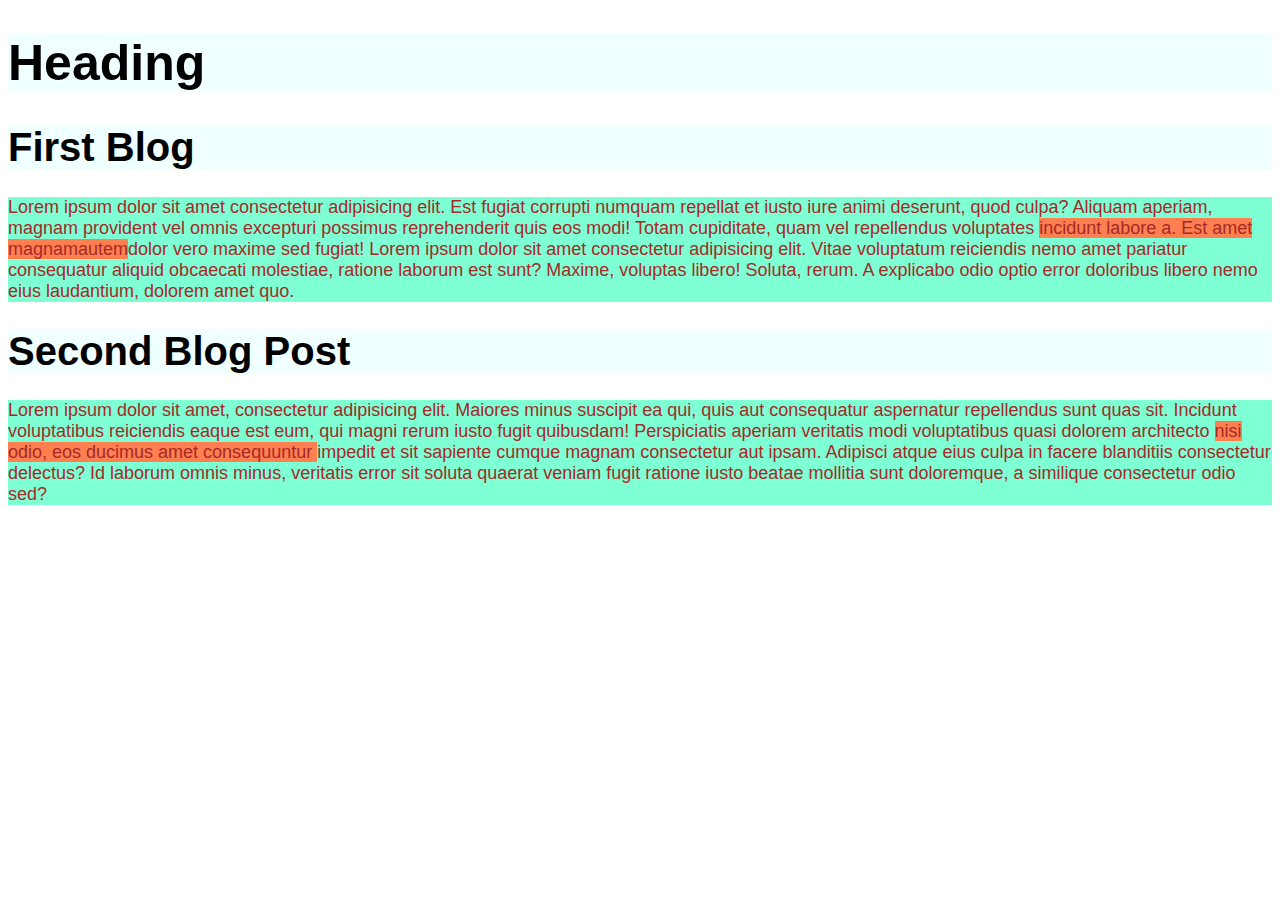
<file: CSS_EXERCISE1/index.html>
<!DOCTYPE html>
<html lang="en">

<head>
    <meta charset="UTF-8">
    <meta http-equiv="X-UA-Compatible" content="IE=edge">
    <meta name="viewport" content="width=device-width, initial-scale=1.0">
    <link rel="stylesheet" href="style.css">
    <title>First HTML CSS Exercise</title>
</head>

<body>
    <header class="head">
        <h1 class="head">Heading</h1>
    </header>
    <article>
        <h1 class="blog-heading">First Blog</h1>
        <p>Lorem ipsum dolor sit amet consectetur adipisicing elit. Est fugiat corrupti numquam repellat et iusto iure
            animi deserunt, quod culpa? Aliquam aperiam, magnam provident vel omnis excepturi possimus reprehenderit
            quis eos modi! Totam cupiditate, quam vel repellendus voluptates <span class="highlight">incidunt labore a.
                Est amet magnamautem</span>dolor vero maxime sed fugiat! Lorem ipsum dolor sit amet consectetur
            adipisicing elit. Vitae
            voluptatum reiciendis nemo amet pariatur consequatur aliquid obcaecati molestiae, ratione laborum est sunt?
            Maxime, voluptas libero! Soluta, rerum. A explicabo odio optio error doloribus libero nemo eius laudantium,
            dolorem amet quo.</p>
    </article>
    <article>
        <h1 class="blog-heading">Second Blog Post</h1>
        <p>Lorem ipsum dolor sit amet, consectetur adipisicing elit. Maiores minus suscipit ea qui, quis aut consequatur
            aspernatur repellendus sunt quas sit. Incidunt voluptatibus reiciendis eaque est eum, qui magni rerum iusto
            fugit quibusdam! Perspiciatis aperiam veritatis modi voluptatibus quasi dolorem architecto <span
                class="highlight">nisi odio,
                eos ducimus amet consequuntur </span> impedit et sit sapiente cumque magnam consectetur aut ipsam.
            Adipisci atque eius culpa in facere blanditiis consectetur delectus? Id laborum omnis minus, veritatis error
            sit soluta quaerat veniam fugit ratione iusto beatae mollitia sunt doloremque, a similique consectetur odio
            sed?</p>
    </article>
</body>

</html>
</file>
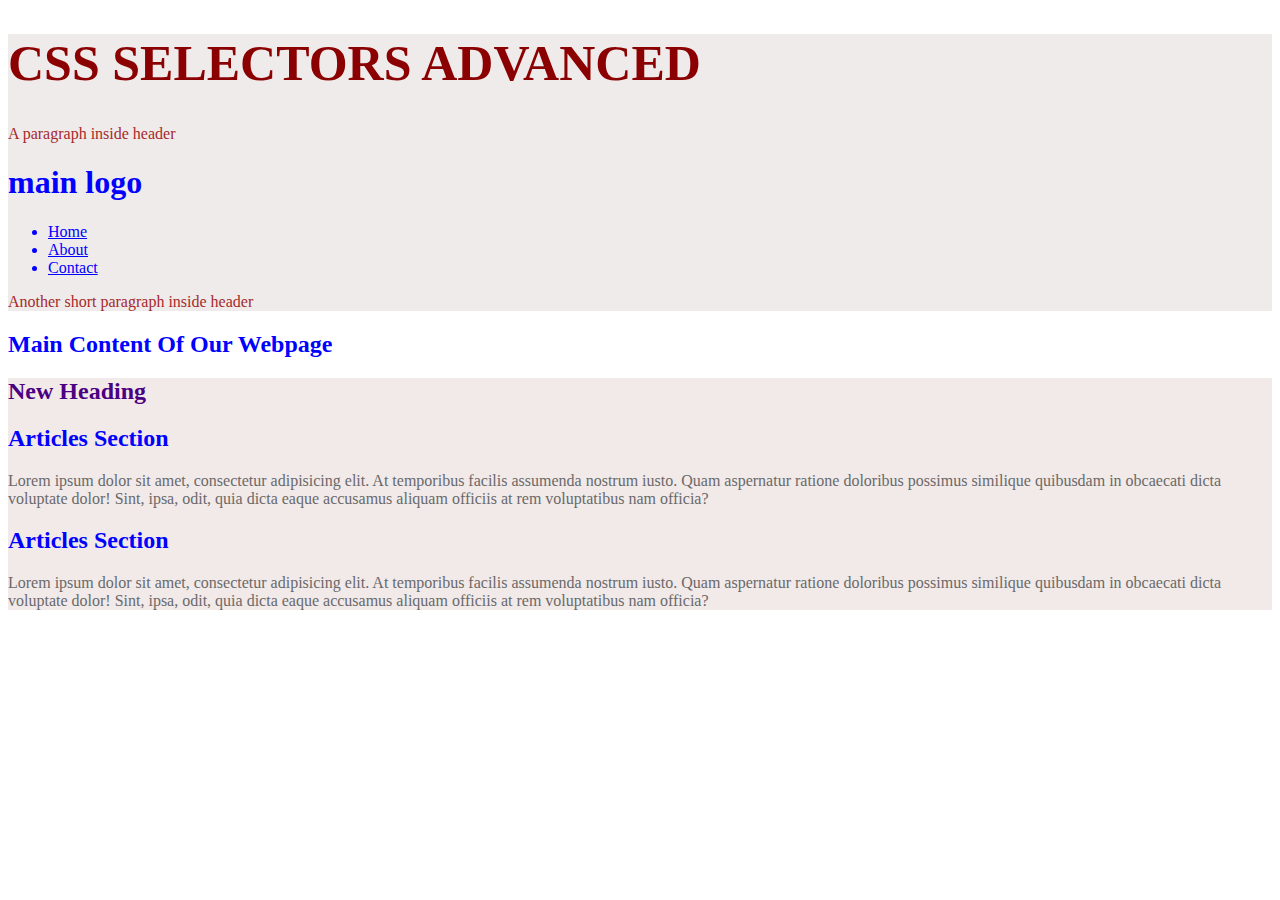
<file: CSS_EXERCISE2/index1.html>
<!DOCTYPE html>
<html lang="en">

<head>
    <meta charset="UTF-8">
    <meta http-equiv="X-UA-Compatible" content="IE=edge">
    <meta name="viewport" content="width=device-width, initial-scale=1.0">
    <link rel="stylesheet" href="style1.css">
    <title>CSS SELECTORS</title>
</head>

<body>
    <header>
        <h1 class="heading">CSS SELECTORS ADVANCED</h1>
        <p>A paragraph inside header</p>
        <h1 class="main-logo">main logo</h1>
        <ul>
            <li><a href="">Home</a></li>
            <li><a href="">About</a></li>
            <li><a href="">Contact</a></li>
        </ul>
        <p>Another short paragraph inside header </p>
    </header>

    <main>
        <h2>Main Content Of Our Webpage</h2>
        <section class="my-articles">
            <h2>New Heading</h2>
            <div>
                <h2>Articles Section</h2>
                <p>Lorem ipsum dolor sit amet, consectetur adipisicing elit. At temporibus facilis assumenda nostrum
                    iusto.
                    Quam aspernatur ratione doloribus possimus similique quibusdam in obcaecati dicta voluptate dolor!
                    Sint,
                    ipsa, odit, quia dicta eaque accusamus aliquam officiis at rem voluptatibus nam officia?</p>
            </div>
            <div>
                <h2>Articles Section</h2>
                <p>Lorem ipsum dolor sit amet, consectetur adipisicing elit. At temporibus facilis assumenda nostrum
                    iusto.
                    Quam aspernatur ratione doloribus possimus similique quibusdam in obcaecati dicta voluptate dolor!
                    Sint,
                    ipsa, odit, quia dicta eaque accusamus aliquam officiis at rem voluptatibus nam officia?</p>
            </div>
        </section>
    </main>
</body>

</html>
</file>
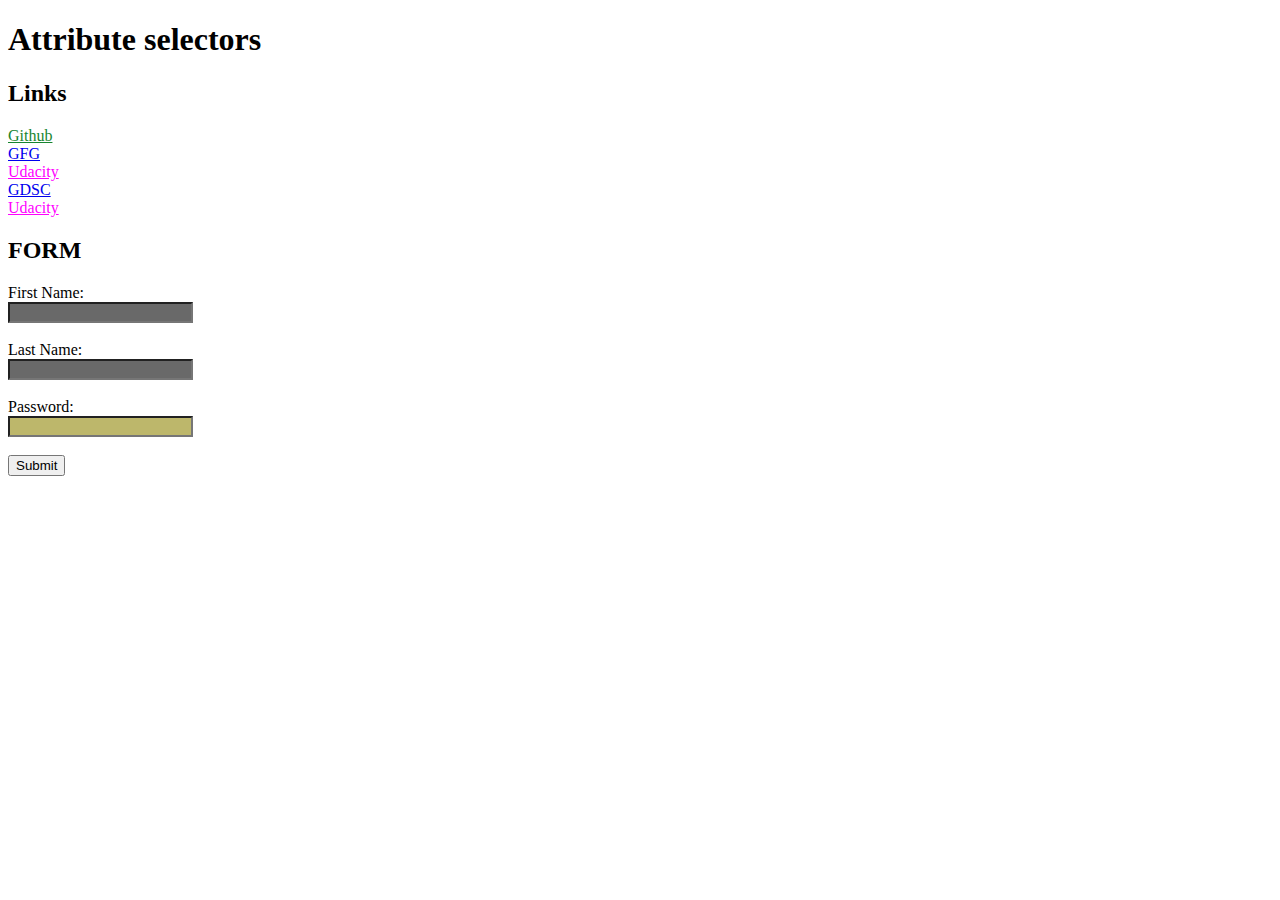
<file: CSS_EXERCISE3/index2.html>
<!DOCTYPE html>
<html lang="en">

<head>
    <meta charset="UTF-8">
    <meta http-equiv="X-UA-Compatible" content="IE=edge">
    <meta name="viewport" content="width=device-width, initial-scale=1.0">
    <link rel="stylesheet" href="style2.css">
    <title>Attribute selectors</title>
</head>

<body>
    <header>
        <h1>Attribute selectors</h1>
    </header>
    <main>
        <div>
            <h2>Links</h2>
            <a href="https://github.com/">Github</a><br>
            <a
                href="https://practice.geeksforgeeks.org/explore?page=1&curated[]=1&sortBy=submissions&curated_names[]=SDE%20Sheet">
                GFG</a><br>
            <a href="https://www.udacity.com/courses/all">Udacity</a><br>
            <a href="https://gdsc.community.dev/">GDSC</a><br>
            <a href="https://www.udacity.com/courses/all">Udacity</a>
        </div>
        <div>
            <h2>FORM</h2>
            <form action="">
                <label for="firstname">First Name:</label><br>
                <input type="text" name="First Name" id="firstname"><br><br>
                <label for="LastName">Last Name:</label><br>
                <input type="text" name="Last Name" id="LastName"><br><br>
                <label for="Password">Password:</label><br>
                <input type="password" name="Password" id="Password"><br><br>
                <input type="submit" name="" id="" value="Submit">
            </form>
        </div>
    </main>
</body>

</html>
</file>
<file: CSS_EXERCISE1/style.css>
.head {
    font-size: 50px;
    font-family: Arial, Helvetica, sans-serif;
    background-color: azure;
}

.blog-heading {
    font-size: 40px;
    font-family: Arial, Helvetica, sans-serif;
    background-color: azure;
}

.highlight {
    background-color: coral;
}

p {
    font-family: Arial, Helvetica, sans-serif;
    font-size: 18px;
    color: brown;
    background-color: aquamarine;
}
</file>
<file: CSS_EXERCISE2/style1.css>
header {
    background-color: #f0ebeb;
}

section.my-articles {
    background-color: #f2e9e9;

}

/* universal Selector */
* {
    color: blue;
}

/* space means inside header tag the p tag */
header p {
    color: brown;
}

/* section.my-articles h2 {
    color: darkgreen;
} */

/* direct child selector */
section.my-articles>h2 {
    color: indigo;
}

h2+p {
    color: dimgray;
}

section.my-articles h2+p {
    color: dimgray
}

.heading {
    font-size: 50px;
    color: darkred;
}
</file>
<file: CSS_EXERCISE3/style2.css>
/* Attribute Styling */
input[type="text"] {
    color: crimson;
    background-color: dimgray;
}

input[type="password"] {
    background-color: darkkhaki;
}

a[href="https://github.com/"] {
    color: rgb(23, 133, 47);
}

/* where ever there is udacity in href in a it will turn fuschia */
a[href *="udacity"] {
    color: fuchsia;
}

/* starting with https */
/* a[href ^= "https"]{
    color: brown;
} */

/* ending with .com */
/* a[href $= ".com"]{
    color: rgb(147, 157, 11);
} */
</file>
